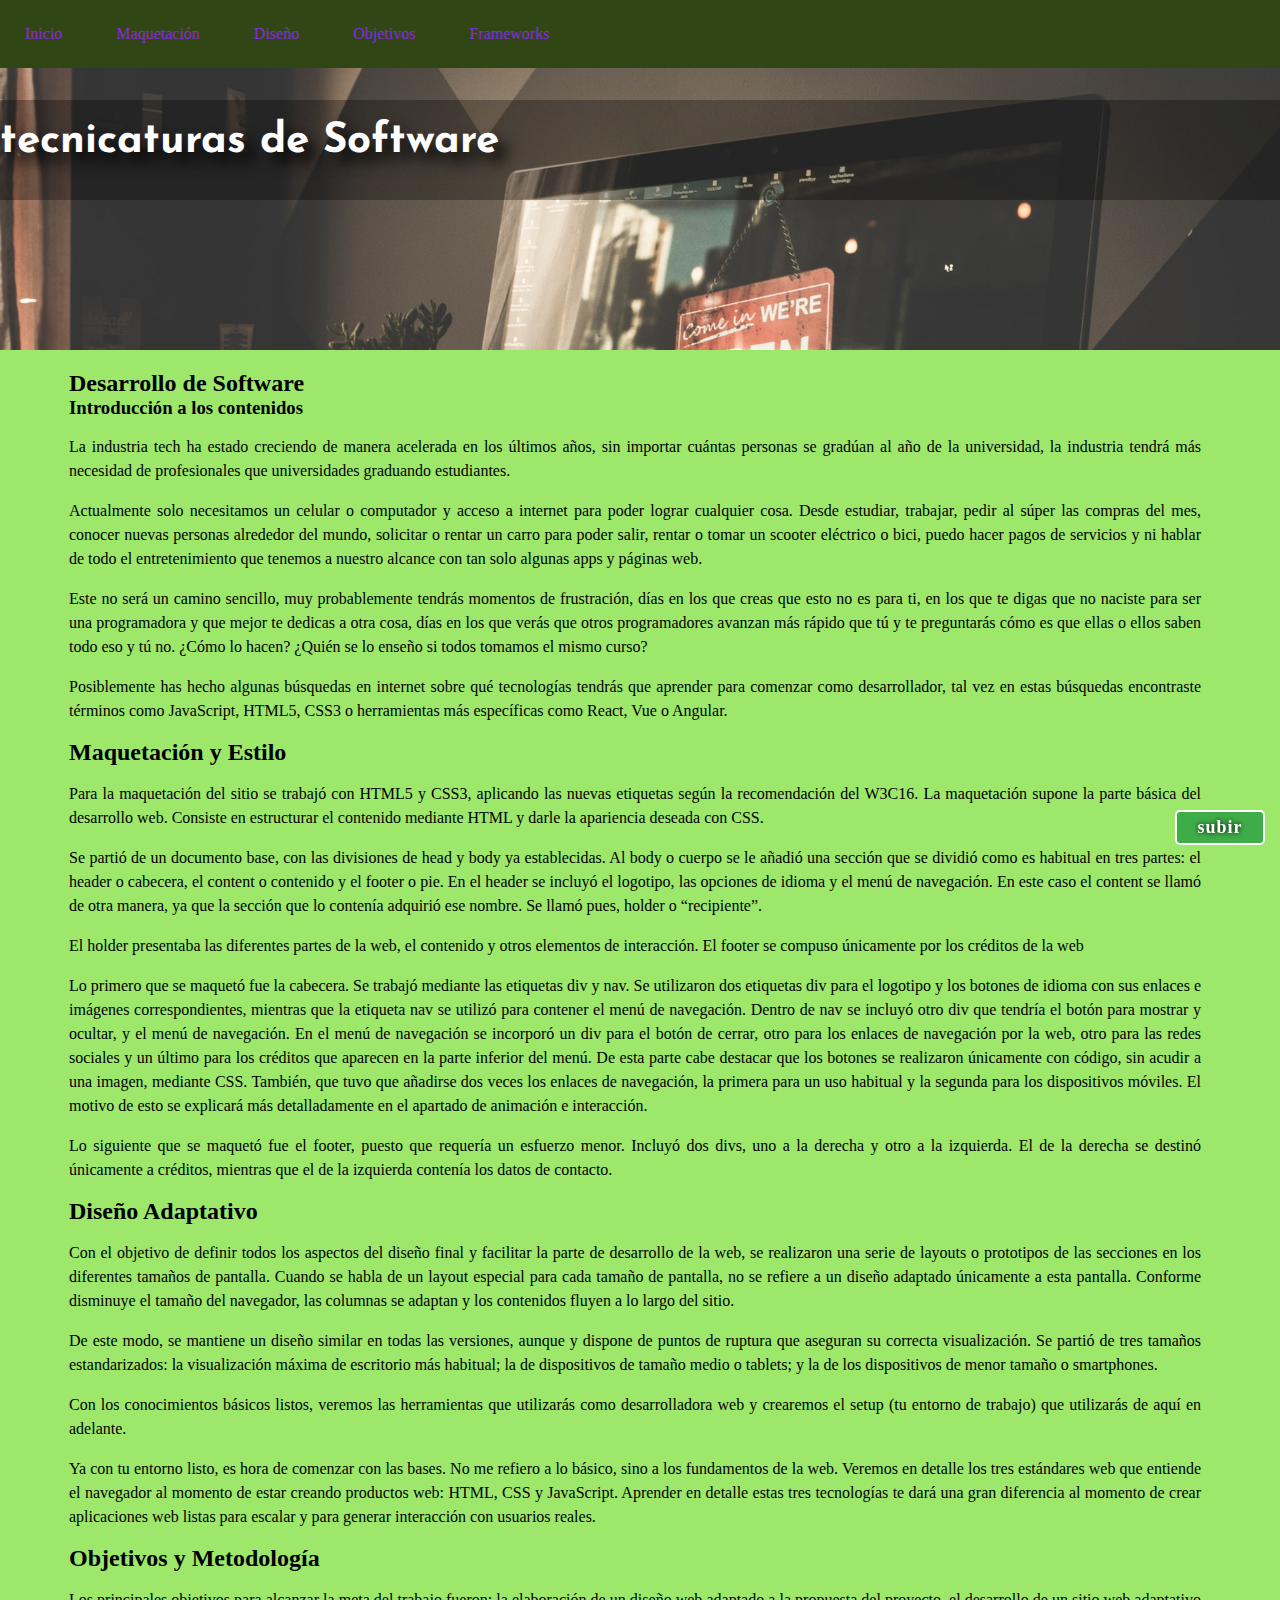
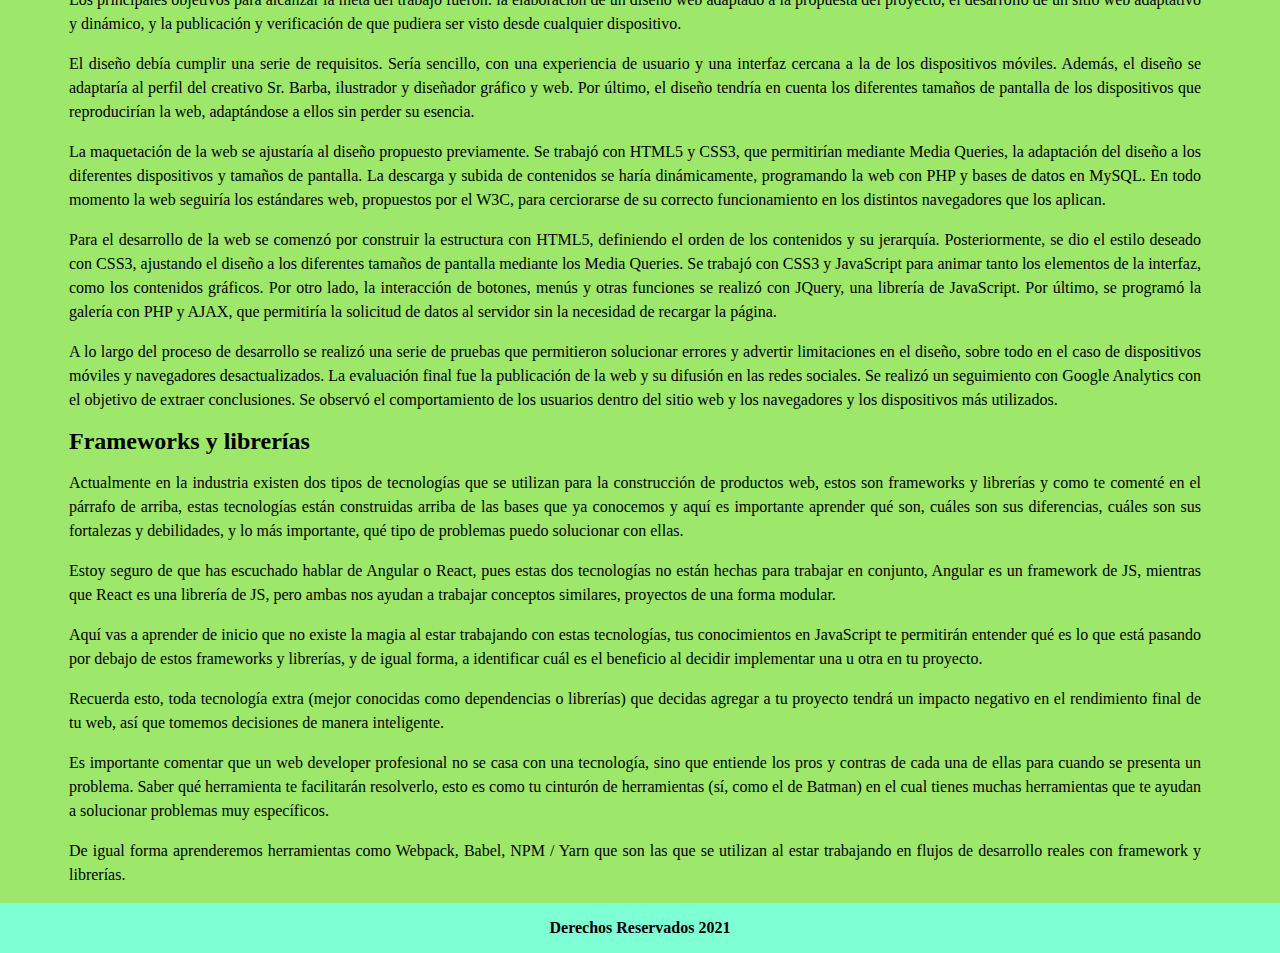
<file: index.html>
<!DOCTYPE html>
<html lang="es">
<head>
	<meta charset="UTF-8">

	<title>Ejercicio con un menú vertical</title>

	<!-- definimos el archivo externos de css que vamos utilizar para maquetar la página -->
	<link rel="stylesheet" href="estilo.css">
  <link rel="preconnect" href="https://fonts.googleapis.com">
<link rel="preconnect" href="https://fonts.gstatic.com" crossorigin>
<link href="https://fonts.googleapis.com/css2?family=Josefin+Sans:ital,wght@1,700&display=swap" rel="stylesheet">


	
	
</head>
<body>
  <a href="#">
 
    <div id="boton">
      <p> subir </p>
     </div>
  </a>

 

<header>
		 <div class="titulo_principal">
      <h1>tecnicaturas de Software</h1>
     </div>
</header>

<nav>
	<ul>
					<li><a href="#">Inicio</a></li>
					<li><a href="#">Maquetación</a></li>
					<li><a href="#">Diseño</a></li>
					<li><a href="#">Objetivos</a></li>
					<li><a href="#">Frameworks</a></li>
	</ul>
</nav>


	

<section >


	<h2>Desarrollo de Software</h2>
	<h3>Introducción a los contenidos </h3>

	<p>La industria tech ha estado creciendo de manera acelerada en los últimos años, sin importar cuántas personas se gradúan al año de la universidad, la industria tendrá más necesidad de profesionales que universidades graduando estudiantes.</p>

	<p>Actualmente solo necesitamos un celular o computador y acceso a internet para poder lograr cualquier cosa. Desde estudiar, trabajar, pedir al súper las compras del mes, conocer nuevas personas alrededor del mundo, solicitar o rentar un carro para poder salir, rentar o tomar un scooter eléctrico o bici, puedo hacer pagos de servicios y ni hablar de todo el entretenimiento que tenemos a nuestro alcance con tan solo algunas apps y páginas web.</p>

	<p>Este no será un camino sencillo, muy probablemente tendrás momentos de frustración, días en los que creas que esto no es para ti, en los que te digas que no naciste para ser una programadora y que mejor te dedicas a otra cosa, días en los que verás que otros programadores avanzan más rápido que tú y te preguntarás cómo es que ellas o ellos saben todo eso y tú no. ¿Cómo lo hacen? ¿Quién se lo enseño si todos tomamos el mismo curso?</p>

	<p>Posiblemente has hecho algunas búsquedas en internet sobre qué tecnologías tendrás que aprender para comenzar como desarrollador, tal vez en estas búsquedas encontraste términos como JavaScript, HTML5, CSS3 o herramientas más específicas como React, Vue o Angular.</p>
	

	<h2>Maquetación y Estilo</h2>

        <p>Para la maquetación del sitio se trabajó con HTML5 y CSS3, aplicando las nuevas etiquetas según la recomendación del W3C16. La maquetación supone la parte básica del desarrollo web. Consiste en estructurar el contenido mediante HTML y darle la apariencia deseada con CSS.</p>

        <p>Se partió de un documento base, con las divisiones de head y body ya establecidas. Al body o cuerpo se le añadió una sección que se dividió como es habitual en tres partes: el header o cabecera, el content o contenido y el footer o pie. En el header se incluyó el logotipo, las opciones de idioma y el menú de navegación. En este caso el content se llamó de otra manera, ya que la sección que lo contenía adquirió ese nombre. Se llamó pues, holder o “recipiente”.</p>

        <p>El holder presentaba las diferentes partes de la web, el contenido y otros elementos de interacción. El footer se compuso únicamente por los créditos de la web</p>

        <p>Lo primero que se maquetó fue la cabecera. Se trabajó mediante las etiquetas div y nav. Se utilizaron dos etiquetas div para el logotipo y los botones de idioma con sus enlaces e imágenes correspondientes, mientras que la etiqueta nav se utilizó para contener el menú de navegación. Dentro de nav se incluyó otro div que tendría el botón para mostrar y ocultar, y el menú de navegación. En el menú de navegación se incorporó un div para el botón de cerrar, otro para los enlaces de navegación por la web, otro para las redes sociales y un último para los créditos que aparecen en la parte inferior del menú. De esta parte cabe destacar que los botones se realizaron únicamente con código, sin acudir a una imagen, mediante CSS. También, que tuvo que añadirse dos veces los enlaces de navegación, la primera para un uso habitual y la segunda para los dispositivos móviles. El motivo de esto se explicará más detalladamente en el apartado de animación e interacción.</p>

        <p>Lo siguiente que se maquetó fue el footer, puesto que requería un esfuerzo menor. Incluyó dos divs, uno a la derecha y otro a la izquierda. El de la derecha se destinó únicamente a créditos, mientras que el de la izquierda contenía los datos de contacto.</p>


    <h2>Diseño Adaptativo</h2>

        <p>Con el objetivo de definir todos los aspectos del diseño final y facilitar la parte de desarrollo de la web, se realizaron una serie de layouts o prototipos de las secciones en los diferentes tamaños de pantalla. Cuando se habla de un layout especial para cada tamaño de pantalla, no se refiere a un diseño adaptado únicamente a esta pantalla. Conforme disminuye el tamaño del navegador, las columnas se adaptan y los contenidos fluyen a lo largo del sitio.</p>

        <p>De este modo, se mantiene un diseño similar en todas las versiones, aunque y dispone de puntos de ruptura que aseguran su correcta visualización. Se partió de tres tamaños estandarizados: la visualización máxima de escritorio más habitual; la de dispositivos de tamaño medio o tablets; y la de los dispositivos de menor tamaño o smartphones.</p>

        <p>Con los conocimientos básicos listos, veremos las herramientas que utilizarás como desarrolladora web y crearemos el setup (tu entorno de trabajo) que utilizarás de aquí en adelante.</p>

        <p>Ya con tu entorno listo, es hora de comenzar con las bases. No me refiero a lo básico, sino a los fundamentos de la web. Veremos en detalle los tres estándares web que entiende el navegador al momento de estar creando productos web: HTML, CSS y JavaScript. Aprender en detalle estas tres tecnologías te dará una gran diferencia al momento de crear aplicaciones web listas para escalar y para generar interacción con usuarios reales.</p>

    <h2>Objetivos y Metodología</h2>

    	<p>Los principales objetivos para alcanzar la meta del trabajo fueron: la elaboración
      de un diseño web adaptado a la propuesta del proyecto, el desarrollo
      de un sitio web adaptativo y dinámico, y la publicación y verificación de
      que pudiera ser visto desde cualquier dispositivo.</p>
  
    	<p>El diseño debía cumplir una serie de requisitos. Sería sencillo, con una
      experiencia de usuario y una interfaz cercana a la de los dispositivos móviles.
      Además, el diseño se adaptaría al perfil del creativo Sr. Barba, ilustrador y diseñador
      gráfico y web. Por último, el diseño tendría en cuenta los diferentes
      tamaños de pantalla de los dispositivos que reproducirían la web, adaptándose
      a ellos sin perder su esencia.</p>  
  
      <p>La maquetación de la web se ajustaría al diseño propuesto previamente.
        Se trabajó con HTML5 y CSS3, que permitirían mediante Media Queries, la
        adaptación del diseño a los diferentes dispositivos y tamaños de pantalla. La
        descarga y subida de contenidos se haría dinámicamente, programando la
        web con PHP y bases de datos en MySQL. En todo momento la web seguiría
        los estándares web, propuestos por el W3C, para cerciorarse de su correcto
        funcionamiento en los distintos navegadores que los aplican.</p>
  
        <p>Para el desarrollo de la web se comenzó por construir la estructura con
          HTML5, definiendo el orden de los contenidos y su jerarquía. Posteriormente, se dio el estilo deseado con CSS3, 
          ajustando el diseño a los diferentes
          tamaños de pantalla mediante los Media Queries. Se trabajó con CSS3 y JavaScript
          para animar tanto los elementos de la interfaz, como los contenidos
          gráficos. Por otro lado, la interacción de botones, menús y otras funciones
          se realizó con JQuery, una librería de JavaScript. Por último, se programó la
          galería con PHP y AJAX, que permitiría la solicitud de datos al servidor sin la
          necesidad de recargar la página.</p>
  
          <p>A lo largo del proceso de desarrollo se realizó una serie de pruebas que
            permitieron solucionar errores y advertir limitaciones en el diseño, sobre
            todo en el caso de dispositivos móviles y navegadores desactualizados. La
            evaluación final fue la publicación de la web y su difusión en las redes sociales.
            Se realizó un seguimiento con Google Analytics con el objetivo de extraer
            conclusiones. Se observó el comportamiento de los usuarios dentro del sitio
            web y los navegadores y los dispositivos más utilizados.</p>
 

	<h2>Frameworks y librerías</h2>

	<p>Actualmente en la industria existen dos tipos de tecnologías que se utilizan para la construcción de productos web, estos son frameworks y librerías y como te comenté en el párrafo de arriba, estas tecnologías están construidas arriba de las bases que ya conocemos y aquí es importante aprender qué son, cuáles son sus diferencias, cuáles son sus fortalezas y debilidades, y lo más importante, qué tipo de problemas puedo solucionar con ellas.</p>

	<p>Estoy seguro de que has escuchado hablar de Angular o React, pues estas dos tecnologías no están hechas para trabajar en conjunto, Angular es un framework de JS, mientras que React es una librería de JS, pero ambas nos ayudan a trabajar conceptos similares, proyectos de una forma modular.</p>

	<p>Aquí vas a aprender de inicio que no existe la magia al estar trabajando con estas tecnologías, tus conocimientos en JavaScript te permitirán entender qué es lo que está pasando por debajo de estos frameworks y librerías, y de igual forma, a identificar cuál es el beneficio al decidir implementar una u otra en tu proyecto.</p>

	<p>Recuerda esto, toda tecnología extra (mejor conocidas como dependencias o librerías) que decidas agregar a tu proyecto tendrá un impacto negativo en el rendimiento final de tu web, así que tomemos decisiones de manera inteligente.</p>

	<p>Es importante comentar que un web developer profesional no se casa con una tecnología, sino que entiende los pros y contras de cada una de ellas para cuando se presenta un problema. Saber qué herramienta te facilitarán resolverlo, esto es como tu cinturón de herramientas (sí, como el de Batman) en el cual tienes muchas herramientas que te ayudan a solucionar problemas muy específicos.</p>

	<p>De igual forma aprenderemos herramientas como Webpack, Babel, NPM / Yarn que son las que se utilizan al estar trabajando en flujos de desarrollo reales con framework y librerías.</p>

</section>

<footer>
	<h4>Derechos Reservados 2021</h4>
</footer>


</body>
</html>
</file>
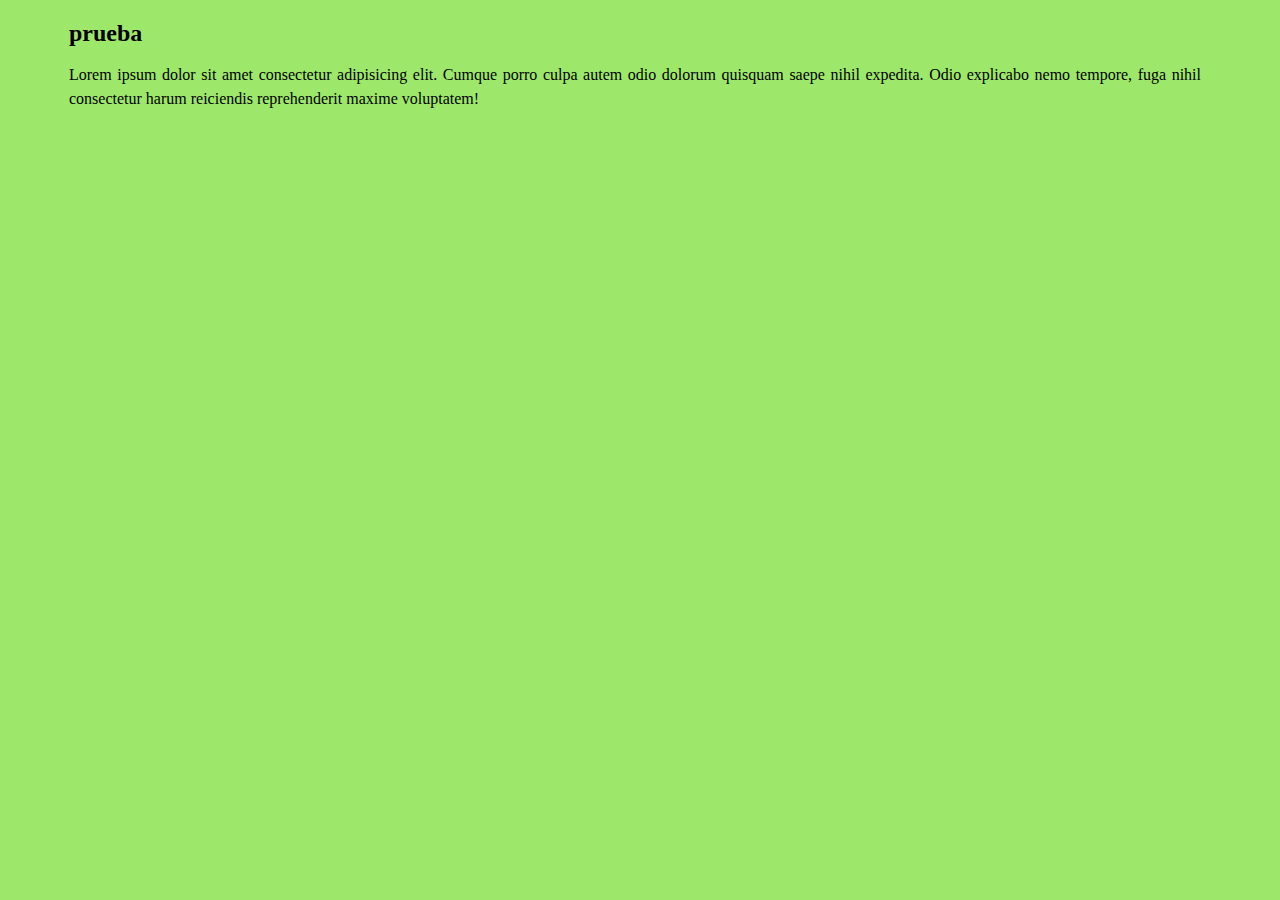
<file: prueba.html>
<!DOCTYPE html>
<html lang="en">
<head>
    <meta charset="UTF-8">
    <meta name="viewport" content="width=device-width, initial-scale=1.0">
    <link rel="stylesheet" href="estilo.css">
    <title>Document</title>
    
</head>
<body>
    


    <section>
        <h2>prueba</h2>

        <p>Lorem ipsum dolor sit amet consectetur adipisicing elit. Cumque porro culpa autem odio dolorum quisquam saepe nihil expedita. Odio explicabo nemo tempore, fuga nihil consectetur harum reiciendis reprehenderit maxime voluptatem!</p>
    </section>






</body>
</html>
</file>
<file: estilo.css>
*{
    box-sizing: border-box;
    margin: 0;
    padding: 0;
}

body{
    font-family: cursive;
    background-color:#59d80496 ;
}
nav{
    width: 100%;
    background-color: rgb(49, 70, 21);
    color: black;
    position: fixed;
    top: 0;
}

nav ul{
    

}

nav ul li{
    list-style: none;
    padding: 5px;
    display: inline-block;

}
nav ul li a{
    display: block;
    color: blueviolet;
    padding: 20px;
    text-decoration: none;
    transition: all 25;
}
nav ul li a:hover{
    background-color: rgb(9, 209, 209);
    color: brown;
    
}
header{
    width: 100%;
    height: 350px;
    background-image: url(./imagenes/pexels-mateusz-dach-450035.jpg);

    background-size: cover;
    background-position: center center;
    background-repeat: no-repeat;
    background-attachment: fixed;
}






section{
   width: 90%;
   padding: 20px 15px 0 5px;
   margin: auto;
   text-align: justify;
}

p{
    margin: 16px 0;
    line-height: 150%;
}
footer{
    width: 100%;
    height: 50px;
    background-color: aquamarine;
    color: black;
    text-align: center;
    line-height: 50px;
}
.titulo_principal{
    width: 100%;
    height: 100px;
    position: absolute;
    top: 100px;
    background-color: rgb(0, 0, 0, 0.3);
}
.titulo_principal h1{
font-family:  'Josefin Sans', sans-serif;
font-size: 42px;
color: #fff;
text-shadow: 10px 10px 15px black;
margin: 20px 0 auto;
}
   #boton{
    width: 90px;
    height: 35px;
    background-color: #3ead47;
    border-radius: 5px;
    border: 2px solid #fff;
    position: fixed;
    bottom: 55px;
    right: 15px;
    z-index: 200;
    transition: all 1s;
   }
   #boton p{
    color: #fff;
    font-size: 18px;
    font-weight: bold;
    text-align: center;
    letter-spacing: 1px;
    margin-top: 2px;
     text-shadow: 0 0 5px #000;

   }
   boton:hover{
    width: 100px;
    background-color: #fff;
    border: 2px solid #183512;
   }
   #boton p:hover{
    color: #029853;
    text-shadow: 0 0 5px #fff;
   }
</file>
